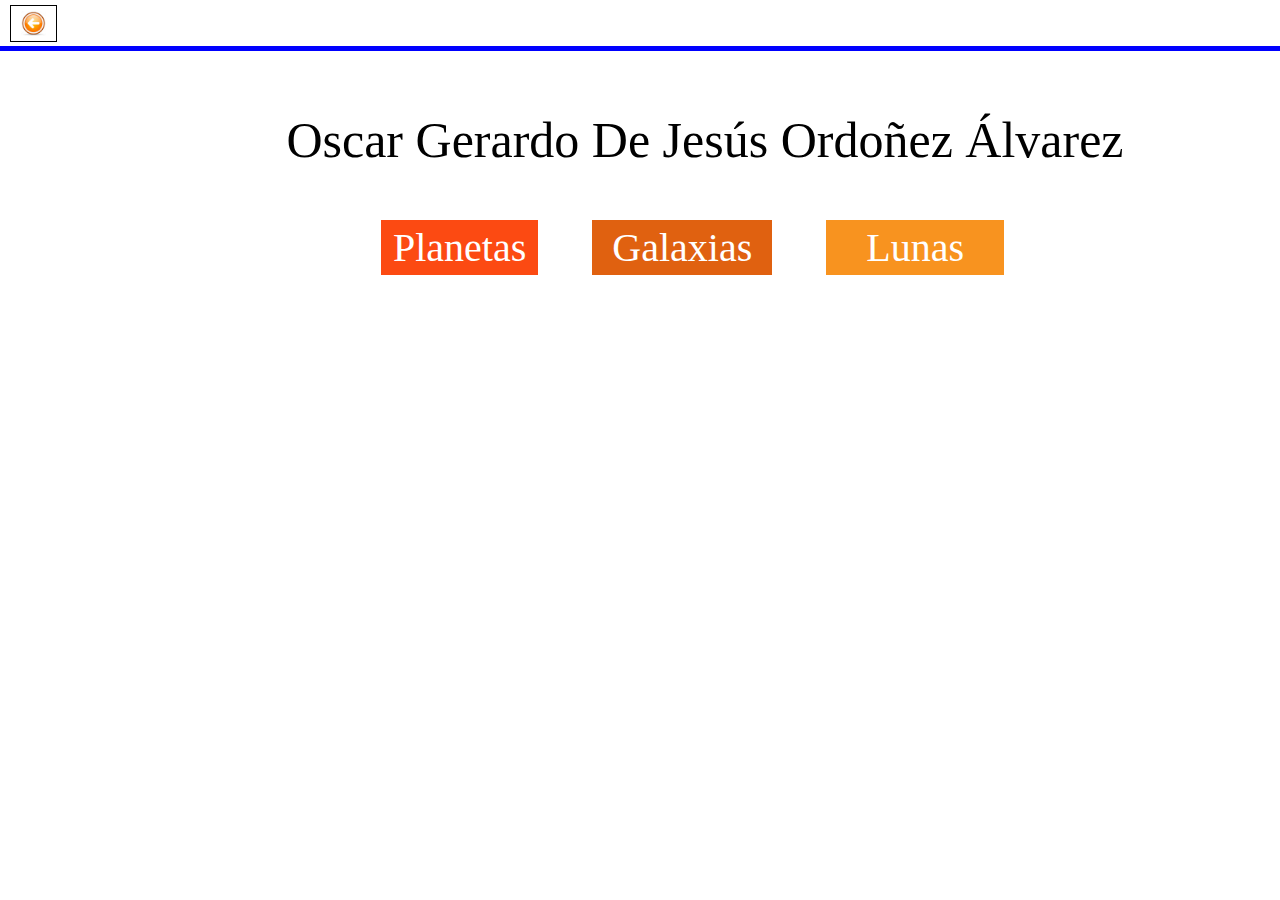
<file: index.html>
<!DOCTIPE html>
 <html lang="es">
    <head>
        <meta charset="utf-8"> 

        <link rel="stylesheet" href="css/inicio.css">
        <link rel="stylesheet" href="css/head.css">
        <link rel="preconnect" href="https://fonts.gstatic.com">
        <link href="https://fonts.googleapis.com/css2?family=Montserrat:ital,wght@1,200&display=swap" rel="stylesheet">
        
        
        
        <title>inicio</title>
    
     </head>
     
    <body>
            <header>
                
                <h1></h1>
                    <ul>
                        <li><a href="index.html" ><img class="flecha" src="img/Flecha.png"></a></li>
                    </ul>
                
                <div class="punto"></div>
            </header>
            
        
            <p class="nombre">Oscar Gerardo De Jesús Ordoñez Álvarez</p>
                <section>
                        
                    <a href="planetas.html" class="planetas">Planetas</a>
                    <a href="galaxia.html" class="galaxias">Galaxias</a>
                    <a href="head.html" class="luna">Lunas</a>
                        
                </section>
     </body>
</html>
</file>
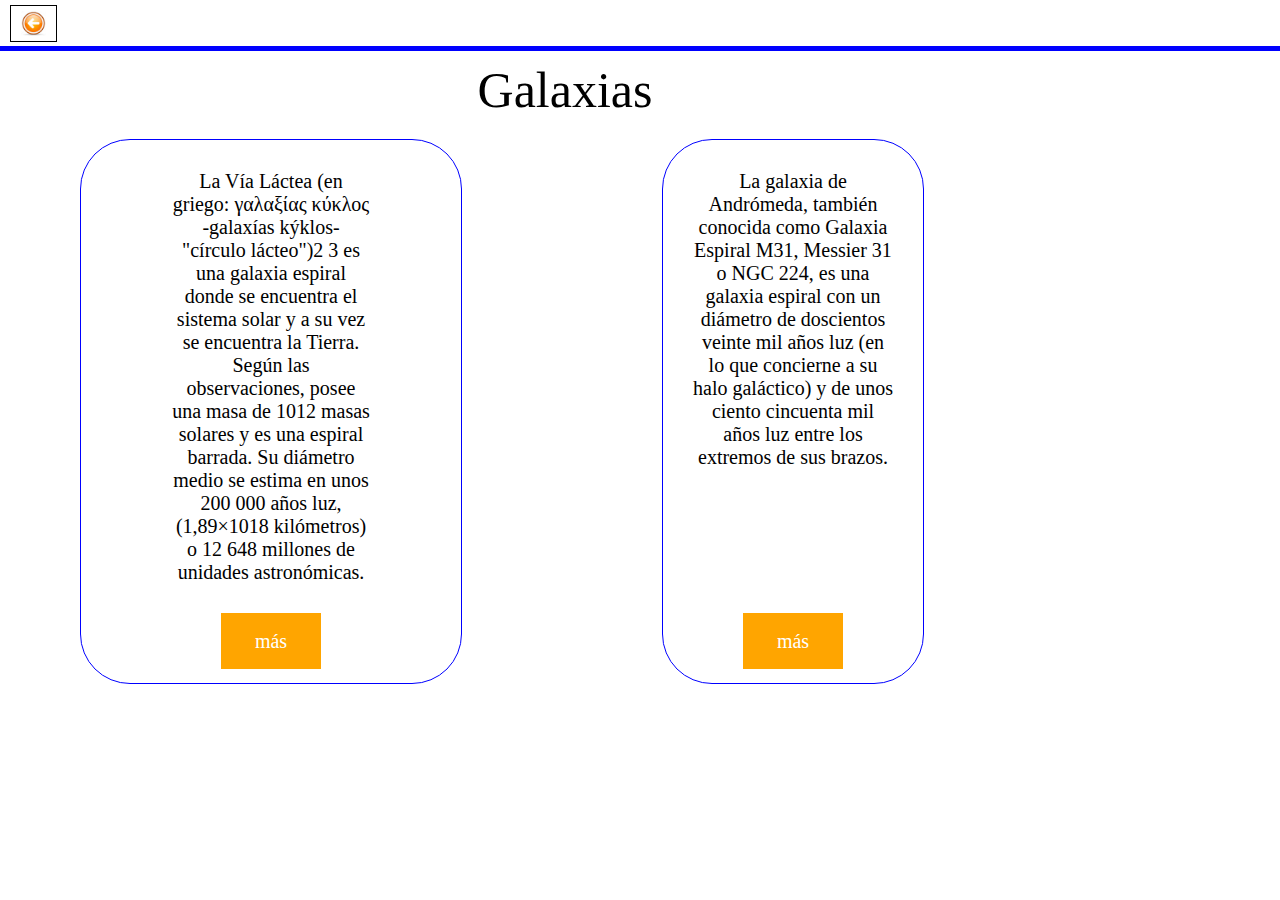
<file: galaxia.html>
<!DOCTIPE html>
 <html lang="es">
    <head>
        <meta charset="utf-8"> 
       
        <!--archivos css-->
        <link rel="stylesheet" href="css/galaxia.css">
        <link rel="stylesheet" href="css/head.css">
        <link rel="preconnect" href="https://fonts.gstatic.com">
        <link href="https://fonts.googleapis.com/css2?family=Montserrat:ital,wght@1,200&display=swap" rel="stylesheet">

        <title>Galaxias</title>

     </head>
            <header>
                
                <h1 class=""></h1>
                    <ul class="nav">
                        <li><a href="index.html" ><img border="1" class="flecha" src="img/Flecha.png"></a></li>
                    </ul>
                
            
    </header>
     <div class="punto"></div>
     <body>
     
        <center><p class="titulo">Galaxias</p></center>
         <div class="cuadro"><center><p class="texto">La Vía Láctea (en griego: γαλαξίας κύκλος -galaxías kýklos- "círculo lácteo")2​ 3​ es una galaxia espiral donde se encuentra el sistema solar y a su vez se encuentra la Tierra. Según las observaciones, posee una masa de 1012 masas solares y es una espiral barrada. Su diámetro medio se estima en unos 200 000 años luz, (1,89×1018 kilómetros) o 12 648 millones de unidades astronómicas.<br><br><br><a href="https://www.muyinteresante.es/ciencia/fotos/cosas-que-no-sabias-sobre-la-via-lactea/1" 
         class="boton">más</a></p></center>
         
         <center><p class="texto2">La galaxia de Andrómeda, también conocida como Galaxia Espiral M31, Messier 31 o NGC 224, es una galaxia espiral con un diámetro de doscientos veinte mil años luz (en lo que concierne a su halo galáctico) y de unos ciento cincuenta mil años luz entre los extremos de sus brazos.<br><br><br><br><br><br><br><br><a href=
         "https://astrojem.com/teorias/andromeda.html" class="boton">más</a></p></center>
         </div>
     </body>
</html>
</file>
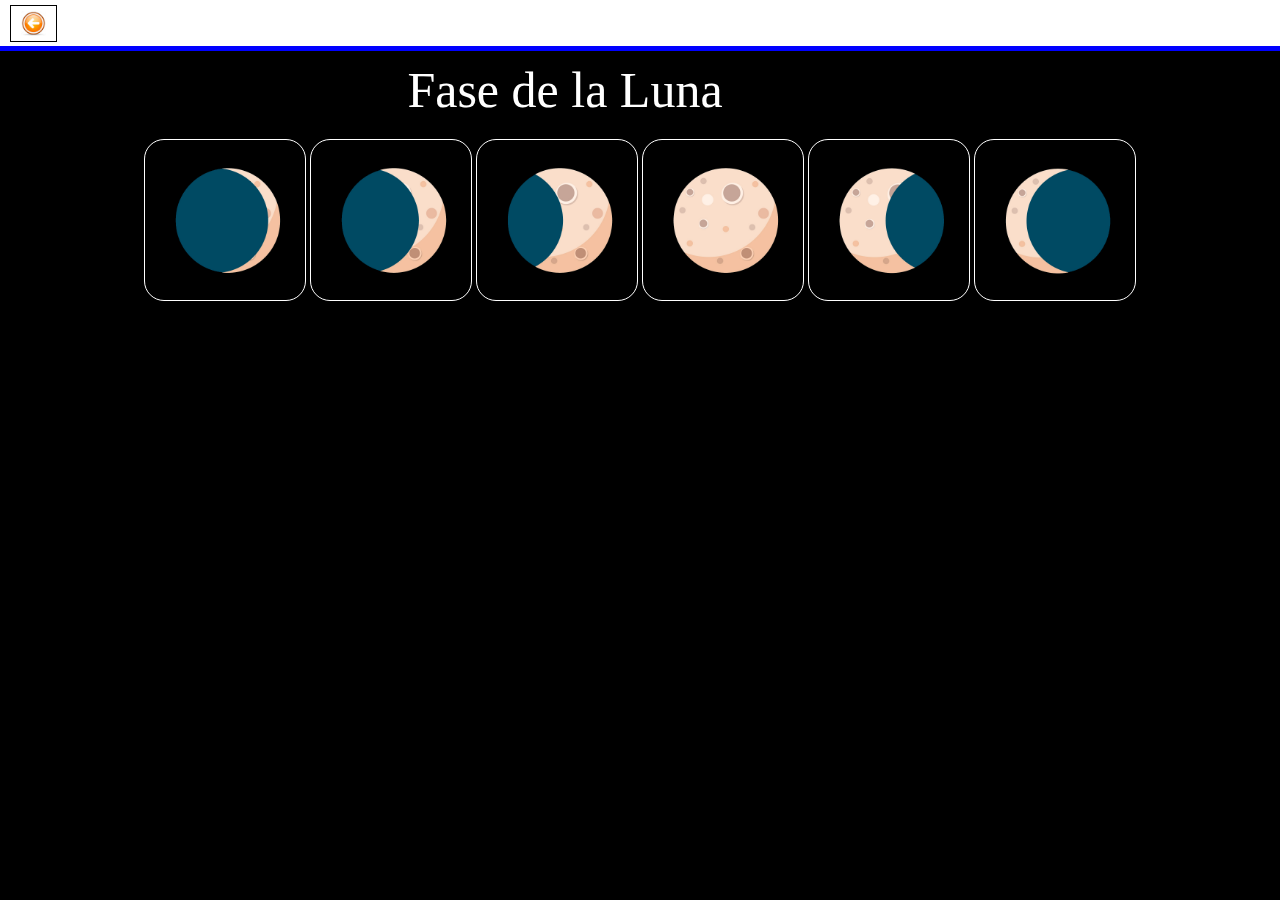
<file: head.html>
<!DOCTIPE html>
 <html lang="es">
    <head>
        <meta charset="utf-8"> 
       
        <!--archivos css-->
        <link rel="stylesheet" href="css/Lunas.css">
        <link rel="stylesheet" href="css/head.css">
        <link rel="preconnect" href="https://fonts.gstatic.com">
        <link href="https://fonts.googleapis.com/css2?family=Montserrat:ital,wght@1,200&display=swap" rel="stylesheet">

        <title>Luna</title>

     </head>
            <header>
                
                
                    <ul class="nav">
                        <li class="banner">
                            
                                <a href="index.html"><img class="flecha" src="img/Flecha.png"></a>
                           
                        </li>
                    </ul>
                <div class="punto"></div>
            </header>
     
     <body>
     
        <p>Fase de la Luna</p>
        
         <section>
            <div>
            <img class="luna" src="img/Luna.png">
            <img class="luna" src="img/Luna2.png">
            <img class="luna" src="img/Luna3.png">
            <img class="luna" src="img/Luna4.png">
            <img class="luna" src="img/Luna5.png">
            <img class="luna" src="img/Luna6.png">
            </div>
             
         </section>
     
     </body>
</html>
</file>
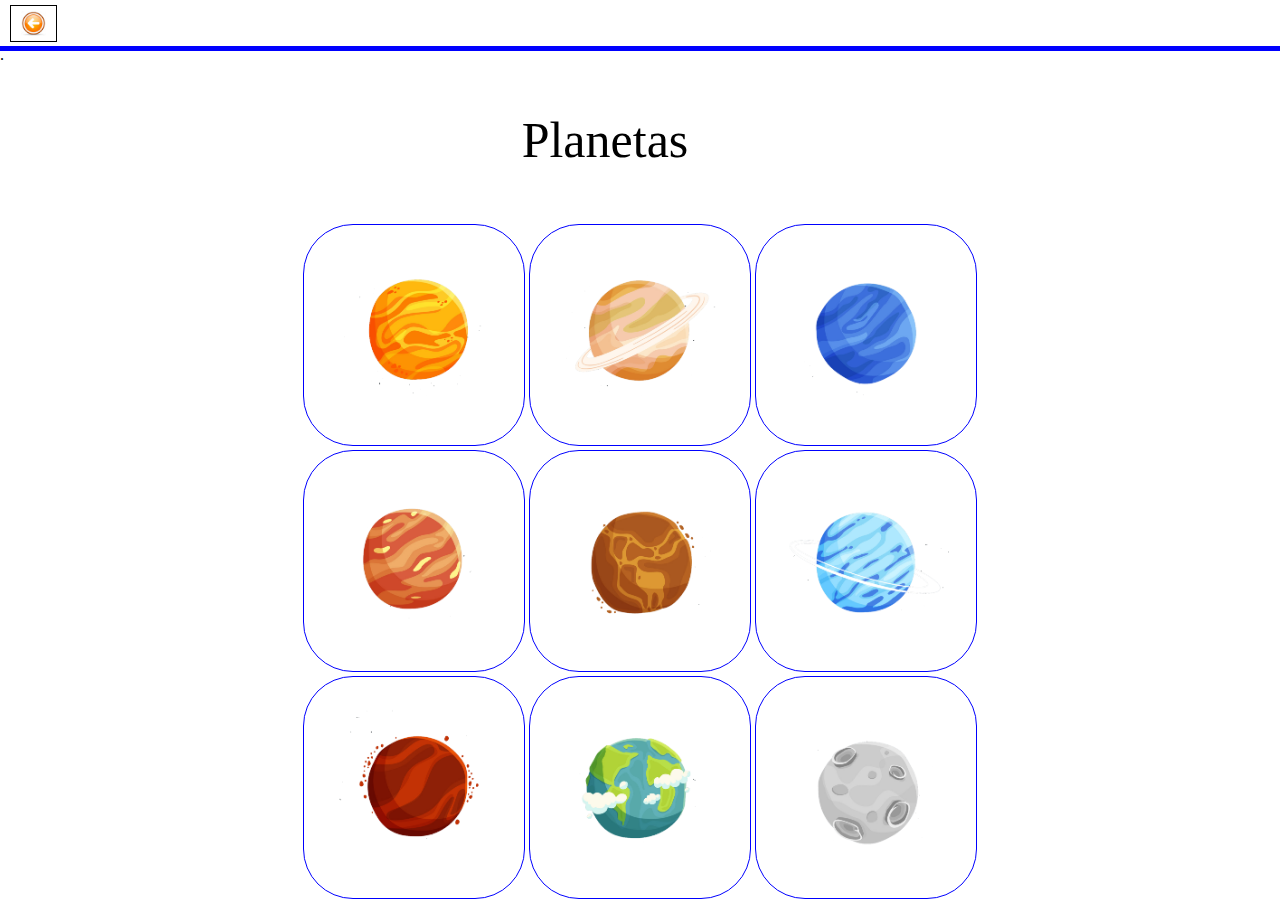
<file: planetas.html>
<!DOCTIPE html>
 <html lang="es">
    <head>
        <meta charset="utf-8">
       
        <!--archivos css-->
        <link rel="stylesheet" href="css/planetas.css">
        <link rel="stylesheet" href="css/head.css">
        <link rel="preconnect" href="https://fonts.gstatic.com">
        <link href="https://fonts.googleapis.com/css2?family=Montserrat:ital,wght@1,200&display=swap" rel="stylesheet">

        <title>Planetas</title>

     </head>
     <header>
               
                <h1 class=""></h1>
                    <ul class="nav">
                        <li><a href="index.html" ><img border="1" class="flecha" src="img/Flecha.png"></a></li>
                    </ul>
               
                <div class="punto">.</div>
            </header>
       
     <body>
     
        <center><p>Planetas</p></center>
       
         <section>
            <div>
                <img src="img/img1.png" class="planeta">
                <img src="img/img2.png" class="planeta">
                <img src="img/img3.png" class="planeta">
               
            </div>
            <div>
                <img src="img/img4.png" class="planeta">
                <img src="img/img5.png" class="planeta">
                <img src="img/img6.png" class="planeta">
            </div>
             <div>
                <img src="img/img7.png" class="planeta">
                <img src="img/img8.png" class="planeta">
                <img src="img/img9.png" class="planeta">
            </div>
        </section>
     </body>
</html>
</file>
<file: css/inicio.css>
p{
    padding: 60px 120px 55px 250px;
    font-size: 50px;
}
ul{
    list-style: none;
}
.planetas{
    padding: 5px 12px 5px 12px;
    background-color: #FC4A12;
    font-size: 40px;
    text-decoration: none;
    color: white;
    margin: 25px 25px 0px 120px;
}
.planetas:hover{
    color: blue;
    transition: 0.5s;
    background-color: darkcyan;
}
.galaxias{
    padding: 5px 20px 5px 20px;
    background-color: #E06110;
    font-size: 40px;
    text-decoration: none;
    color: white;
    margin: 15px 35px 0px 25px;
}
.galaxias:hover{
    color: blue;
    transition: 0.5s;
    background-color: yellow;
}
.luna{
    padding: 5px 40px 5px 40px;
    background-color: #F8931F;
    font-size: 40px;
    text-decoration: none;
    color: white;
    margin: 15px;
}
.luna:hover{
    color: blue;
    transition: 0.5s;
    background-color: lawngreen;
}
</file>
<file: css/head.css>
*{
    margin: 0;
    padding: 0;
}
body{
    margin: auto;
}
ul{
    list-style: none;
    background-color: white;
}
header{
    background-color: white;
    
    margin-right: auto;
    box-sizing: border-box;
    width: auto;  
}
.flecha{
    width: 25px;
    margin: 5px 0px 0px 10px;
    padding: 5px 10px 5px 10px;
    border: 1px solid black;
    background-color: white;
}
.flecha:hover{
    background-color: darkorange;
    transition: 0.5s;
}
.banner{
    background-color: white;
}
a{
    background-color: white;
}
.punto{
    background-color: blue;
    height: 5px;
}
.d{
    background-color: blue;
}
section{
    text-align: center;
}
.nombre{
    text-align: center;
}
</file>
<file: css/galaxia.css>
p{
    padding: 10px 150px 20px 00px;
    font-size: 50px;
} 
ul{
    list-style: none;
}
.texto{
    font-size: 20px;
    width: 200px;
    padding: 30px 90px 30px 90px;
    border: 1px solid blue;
    border-radius: 50px;
    margin: 0px 0px 0px 30px;
}
.cuadro{
    width: 400px;
    display: flex;
    padding: 0px 0px 0px 50px;   
}
.texto2{
    font-size: 20px;
    width: 200px;
    padding: 30px;
    border: 1px solid blue;
    border-radius: 50px;
    margin: 0px 0px 0px 200px;
}
.boton{
    padding: 17px 34px 17px 34px;
    background-color: orange;
    text-decoration: none;
    color: white;
}
.boton:hover{
    transition: 0.2s;
    background-color: firebrick;
    padding: 17px 39px 17px 39px;
}
</file>
<file: css/Lunas.css>
*{
    background-color: black;
}
p{
    padding: 10px 150px 20px 00px;
    font-size: 50px;
    text-align: center;
    color: white;
}
.luna{
    width: 160px;
    border: 1px solid blue;
    border-radius: 20px;
    border-color: white;
}
.luna:hover{
    background-color: yellow;
    transition: 0.5s;
    width: 180;
}
</file>
<file: css/planetas.css>
*{
    margin: 0;
    padding: 0;
}
p{
    padding: 60px 150px 55px 80px;
    font-size: 50px;
} 
ul{
    list-style: none;
}

.planeta{
    width: 200px;
    padding: 10px;
    border: 1px solid blue;
    border-radius: 50px;
    
}
.planeta:hover{
    width: 210px;
    transition: 0.5s;
    background-color: red;
}
.planetai{
    width: 200px;
    padding:10px; 
    margin: 0px 10px 0px 0px; 
    border: 1px solid blue;
    border-radius: 50px;
}
.planetai:hover{
    width: 210px;
    transition: 0.5s;
    background-color: red;
}
</file>
